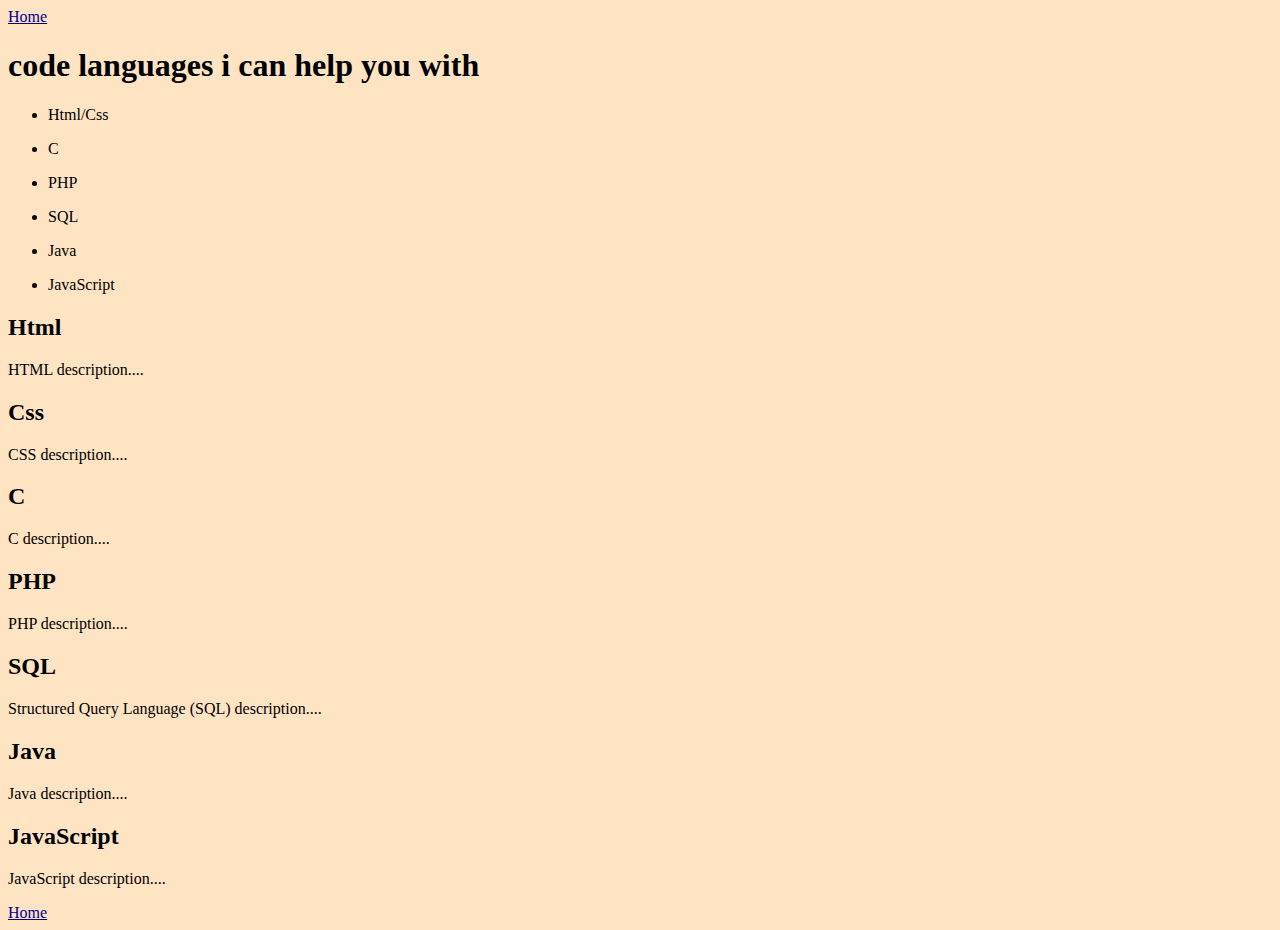
<file: CodeLanguages.html>
<html>
<head> 
  <meta http-equiv="CONTENT-TYPE" content="text/html; charset=UTF-8" lang="en">
  <link href="CodeLanguagesStyle.css" rel="stylesheet">
  <title>code languages</title>
</head>
<body>
  <a href="index.html">Home</a>
  
  <h1>code languages i can help you with</h1>
  <ul>
    <li id="#html"><p>Html/Css</p></li>
    <li><p>C</p></li>
    <li><p>PHP</p></li>
    <li><p>SQL</p></li>
    <li><p>Java</p></li>
    <li><p>JavaScript</p></li>
  </ul>
  <h2 id="#html">Html</h2>
  <div>
    <p>HTML description....</p>
  </div>
  <h2>Css</h2>
  <div>
    <p>CSS description....</p>
  </div>
  <h2>C</h2>
  <div>
    <p>C description....</p>
  </div>
  <h2>PHP</h2>
  <div>
<p>PHP description....</p>
    </div>
  <h2>SQL</h2>
  <div>
    <p>Structured Query Language (SQL) description....</p>
  </div>
  <h2>Java</h2>
  <div>
<p>Java description....</p>
  </div>
  <h2>JavaScript</h2>
  <div>
    <p>JavaScript description....</p>
  </div>
  <p></p>
  
  <a href="index.html">Home</a>
</body>
</html>
</file>
<file: CodeLanguagesStyle.css>
body {
  background-color: bisque;
}

h1{
}

div {
}

h2 {
}

ul {
  
}

a {
  color: darkblue;
  
}
</file>
